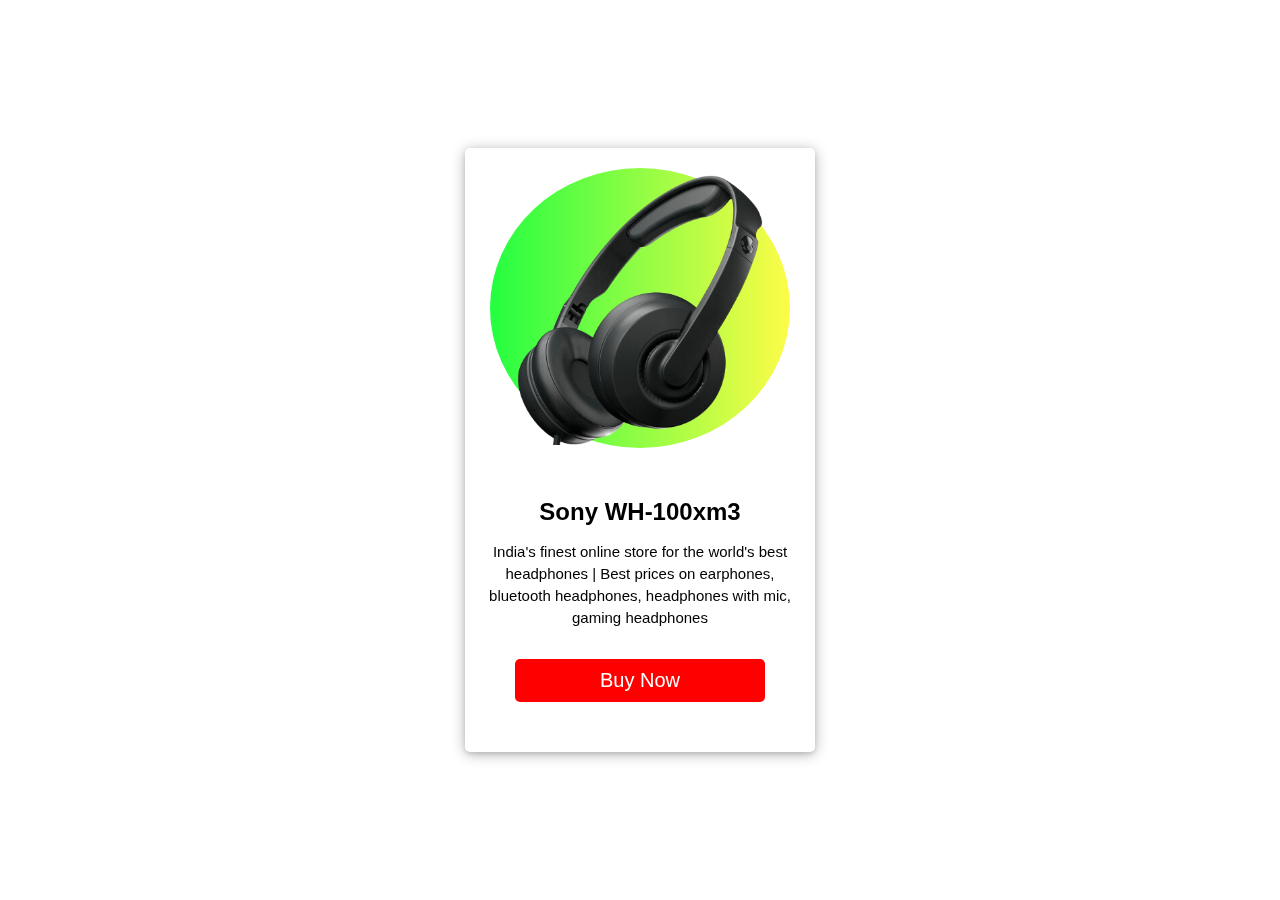
<file: animation/index.html>
<!DOCTYPE html>
<html lang="en">
  <head>
    <meta charset="UTF-8" />
    <meta http-equiv="X-UA-Compatible" content="IE=edge" />
    <meta name="viewport" content="width=\, initial-scale=1.0" />
    <link rel="stylesheet" href="style.css" />
    <title>Document</title>
  </head>
  <body>
    <div class="container">
      <div class="card">
        <div class="card-img">
          <div class="circle"></div>
          <img
            src="headphone.png"
            alt=""
          />
        </div>
        <div class="card-info">
          <h2 class="card-title">Sony WH-100xm3</h2>
          <p>
            India's finest online store for the world's best headphones | Best
            prices on earphones, bluetooth headphones, headphones with mic,
            gaming headphones
          </p>
          <a href="" class="cta-btn">Buy Now</a>
        </div>
      </div>
    </div>
    <script src="script.js"></script>
  </body>
</html>
</file>
<file: animation/style.css>
* {
  margin: 0;
  padding: 0;
  box-sizing: border-box;
}
@import url("https://fonts.googleapis.com/css2?family=Poppins:ital,wght@0,500;1,400&family=Roboto+Condensed:ital@1&display=swap");
body {
  font-family: "Poppins", sans-serif;
  font-family: "Roboto Condensed", sans-serif;
  font-size: 16px;
}
.container{
    width: 700px;
    min-height: 100vh;
    margin: auto;
    display: flex;
    align-items: center;
    justify-content: center;
    perspective: 1000px;
}
.card{
    display: flex;
    align-items: center;
    justify-content: center;
    flex-direction: column;
    padding: 20px;
    width: 50%;
    background-color: white;
    box-shadow: 0 2px 4px rgb(0, 0, 0,0.1),0 2px 14px rgb(0, 0, 0,  0.3);
    border-radius: 5px;
    text-align: center;
    transform-style: preserve-3d;
}
.card img{
    width: 270px;
    position: absolute;
    top: 0;
    bottom: 0;
    left: 0;
    right: 0;
    display: flex;
    align-items: center;
    justify-content: center;
    margin: auto;
}
.card-img{
    position: relative;
}
.card .circle{
    width: 300px;
    height: 280px;
    border-radius: 50%;
    background: #FDFC47;  /* fallback for old browsers */
    background: -webkit-linear-gradient(to right, #24FE41, #FDFC47);  /* Chrome 10-25, Safari 5.1-6 */
    background: linear-gradient(to right, #24FE41, #FDFC47); /* W3C, IE 10+/ Edge, Firefox 16+, Chrome 26+, Opera 12+, Safari 7+ */
    
}
.card-info{
    margin-top: 50px;
}
.card-title{
    margin-bottom: 15px;
}
.card-info p{
    font-size: 15px;
    line-height: 22px;
}
.cta-btn{
    display: block;
    text-decoration: none;
    background: red;
    color: white;
    padding: 10px 20px;
    margin: 30px;
    border-radius: 5px;
    font-size: 20px;
}
</file>
